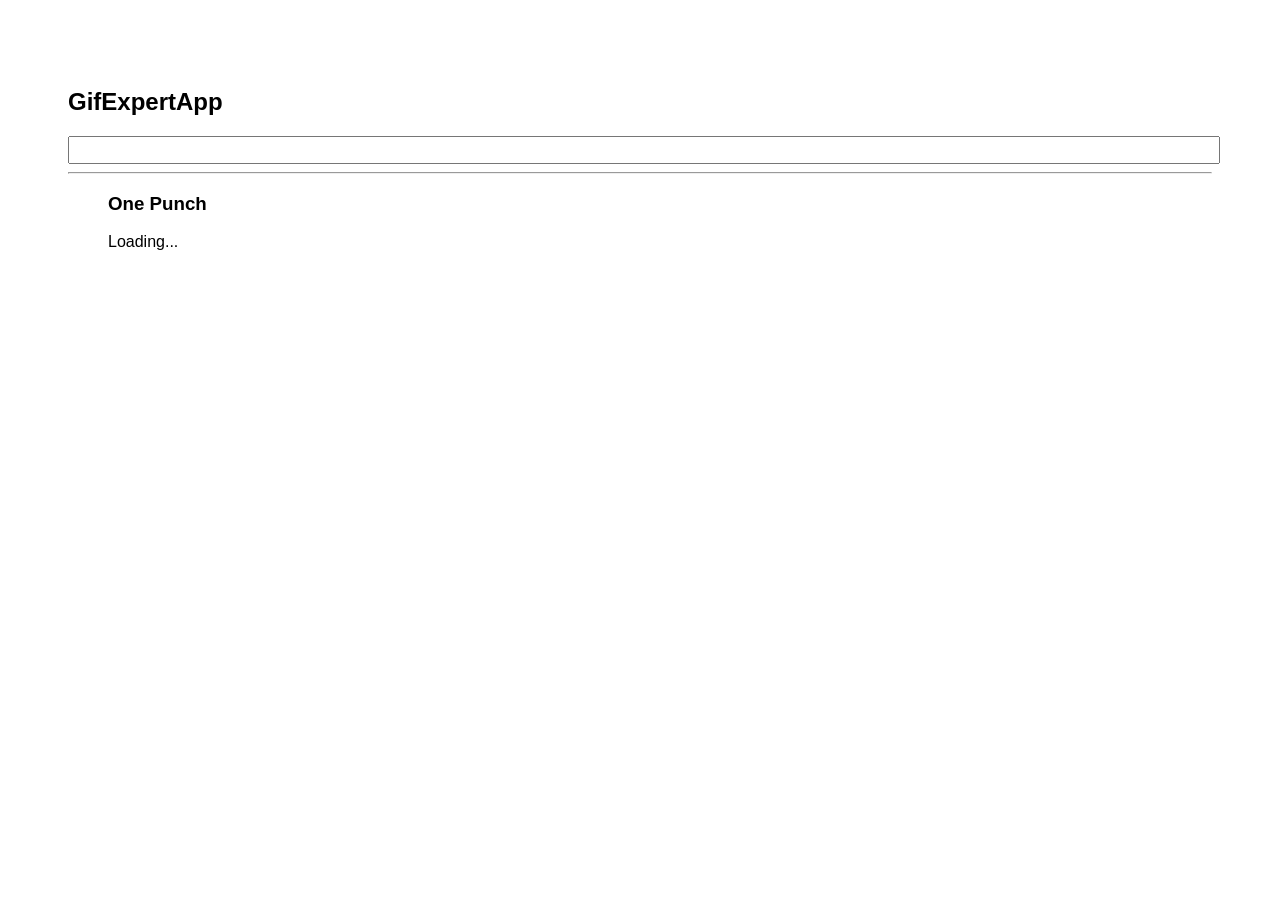
<file: docs/index.html>
<!doctype html>
<html lang="en">

<head>
    <meta charset="utf-8" />
    <link rel="icon" href="./favicon.ico" />
    <meta name="viewport" content="width=device-width,initial-scale=1" />
    <meta name="theme-color" content="#000000" />
    <meta name="description" content="Web site created using create-react-app" />
    <link rel="apple-touch-icon" href="./logo192.png" />
    <link rel="manifest" href="./manifest.json" />
    <link rel="stylesheet" href="https://cdnjs.cloudflare.com/ajax/libs/animate.css/4.1.1/animate.min.css" />
    <title>GifExpertApp</title>
    <link href="./static/css/main.32764a40.chunk.css" rel="stylesheet">
</head>

<body><noscript>You need to enable JavaScript to run this app.</noscript>
    <div id="root"></div>
    <script>!function (e) { function r(r) { for (var n, p, f = r[0], i = r[1], l = r[2], c = 0, s = []; c < f.length; c++)p = f[c], Object.prototype.hasOwnProperty.call(o, p) && o[p] && s.push(o[p][0]), o[p] = 0; for (n in i) Object.prototype.hasOwnProperty.call(i, n) && (e[n] = i[n]); for (a && a(r); s.length;)s.shift()(); return u.push.apply(u, l || []), t() } function t() { for (var e, r = 0; r < u.length; r++) { for (var t = u[r], n = !0, f = 1; f < t.length; f++) { var i = t[f]; 0 !== o[i] && (n = !1) } n && (u.splice(r--, 1), e = p(p.s = t[0])) } return e } var n = {}, o = { 1: 0 }, u = []; function p(r) { if (n[r]) return n[r].exports; var t = n[r] = { i: r, l: !1, exports: {} }; return e[r].call(t.exports, t, t.exports, p), t.l = !0, t.exports } p.m = e, p.c = n, p.d = function (e, r, t) { p.o(e, r) || Object.defineProperty(e, r, { enumerable: !0, get: t }) }, p.r = function (e) { "undefined" != typeof Symbol && Symbol.toStringTag && Object.defineProperty(e, Symbol.toStringTag, { value: "Module" }), Object.defineProperty(e, "__esModule", { value: !0 }) }, p.t = function (e, r) { if (1 & r && (e = p(e)), 8 & r) return e; if (4 & r && "object" == typeof e && e && e.__esModule) return e; var t = Object.create(null); if (p.r(t), Object.defineProperty(t, "default", { enumerable: !0, value: e }), 2 & r && "string" != typeof e) for (var n in e) p.d(t, n, function (r) { return e[r] }.bind(null, n)); return t }, p.n = function (e) { var r = e && e.__esModule ? function () { return e.default } : function () { return e }; return p.d(r, "a", r), r }, p.o = function (e, r) { return Object.prototype.hasOwnProperty.call(e, r) }, p.p = "/"; var f = this["webpackJsonpgif-expert-app"] = this["webpackJsonpgif-expert-app"] || [], i = f.push.bind(f); f.push = r, f = f.slice(); for (var l = 0; l < f.length; l++)r(f[l]); var a = i; t() }([])</script>
    <script src="./static/js/2.d5a4d798.chunk.js"></script>
    <script src="./static/js/main.d4b409aa.chunk.js"></script>
</body>

</html>
</file>
<file: docs/static/css/main.32764a40.chunk.css>
*{font-family:Helvetica,Arial,sans-serif}body{padding:60px}input{color:grey;font-size:1.2rem;width:100%}.card-grid{display:-webkit-flex;display:flex;-webkit-flex-direction:row;flex-direction:row;-webkit-flex-wrap:wrap;flex-wrap:wrap}.card{-webkit-align-content:center;align-content:center;border:1px solid grey;border-radius:6px;overflow:hidden;margin-bottom:10px;margin-right:10px}.card p{padding:5px;text-align:center}.card img{max-height:170px}
/*# sourceMappingURL=main.32764a40.chunk.css.map */
</file>
